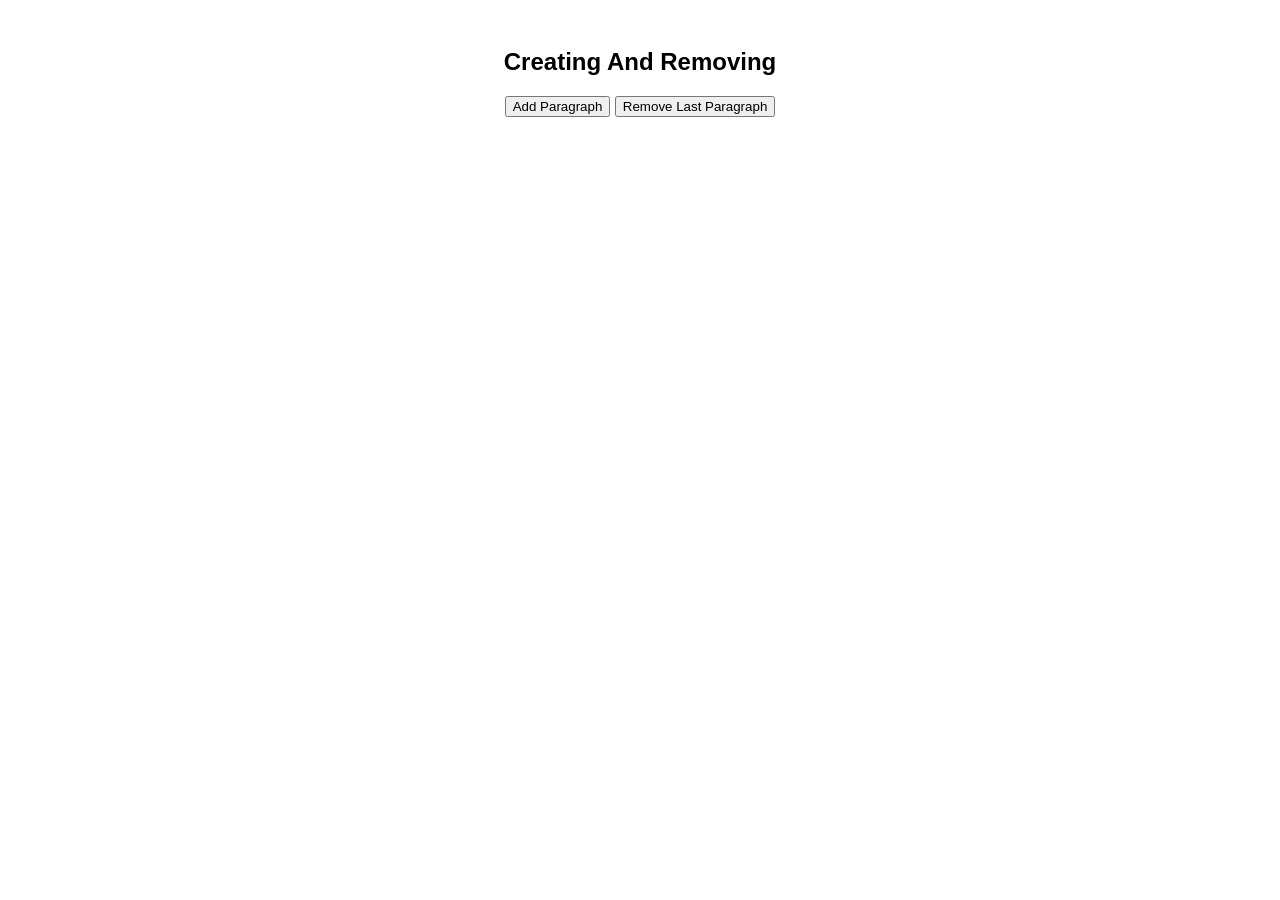
<file: Assignment/index.html>
<!DOCTYPE html>
<html lang="en">
<head>
    <meta charset="UTF-8">
    <meta name="viewport" content="width=device-width, initial-scale=1.0">
    <link rel="stylesheet" href="style.css">

</head>
<body>
    <h2>Creating And Removing</h2>
    <button id="addbutton">Add Paragraph</button>
    <button id="Removebutton">Remove Last Paragraph</button>
    <div id="container"></div>
    <script src="script.js"></script>

</body>
</htm>
</file>
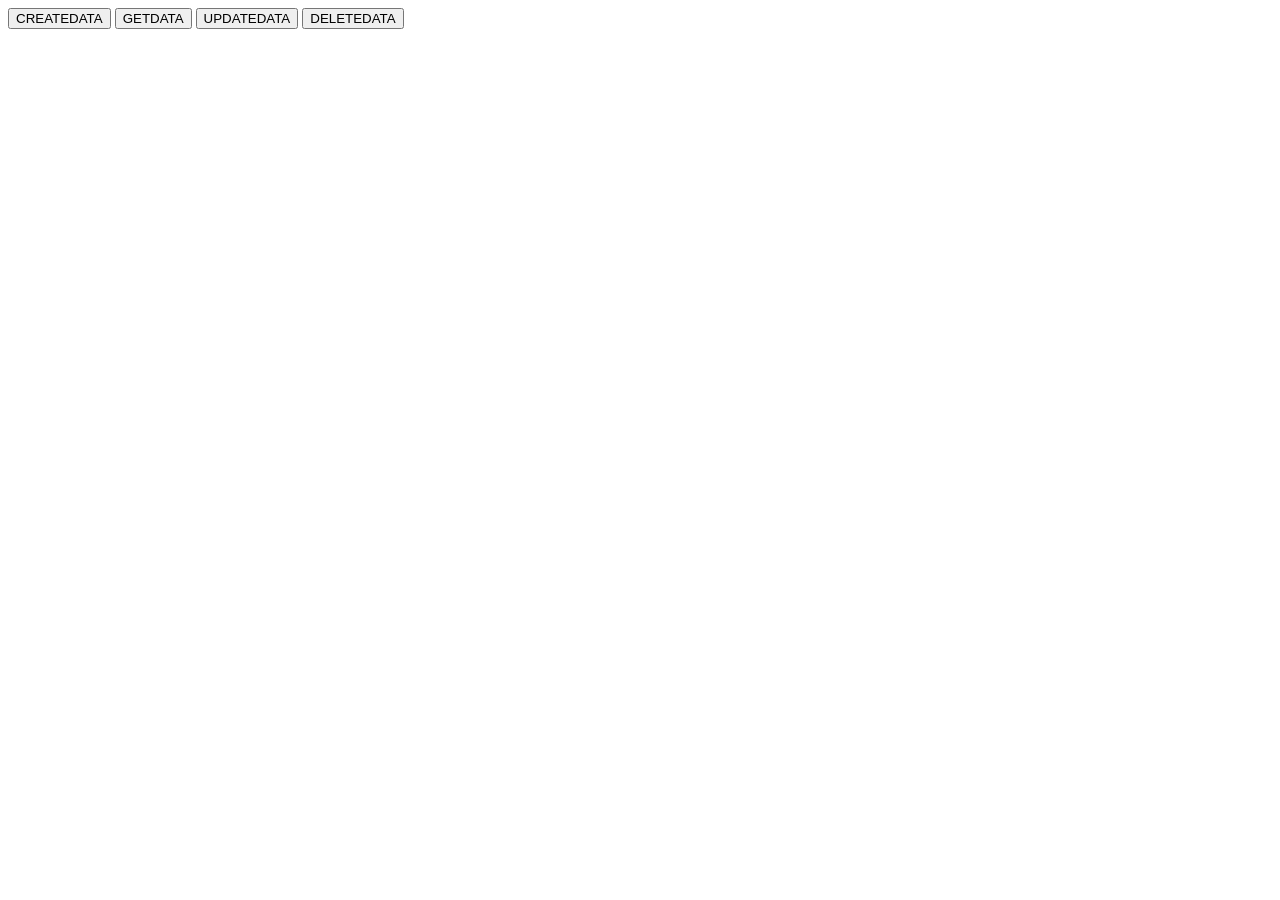
<file: Day_02/index.html>
<!DOCTYPE html>
<html lang="en">
<head>
    <meta charset="UTF-8">
    <meta name="viewport" content="width=device-width, initial-scale=1.0">
    <title>Document</title>
</head>
<body>
    <body>
        <button onclick="CreateData()">CREATEDATA</button>
        <button onclick="GetData()">GETDATA</button>
        <button onclick="UpdateData()">UPDATEDATA</button>
        <button onclick="DeleteData()">DELETEDATA</button>
        <script src="index.js"></script>        
    </body>
</body>
</html>
</file>
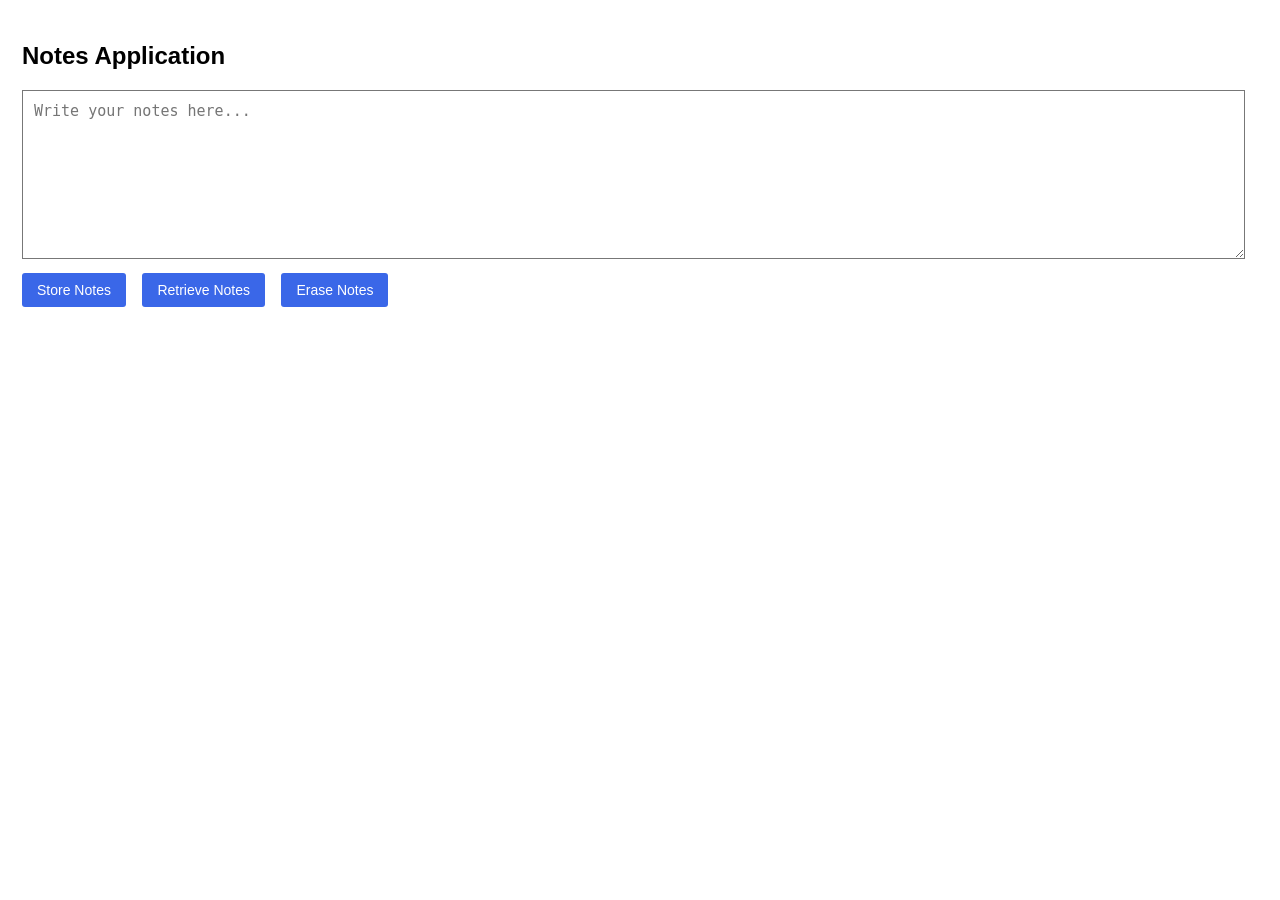
<file: Q13/index.html>
<!DOCTYPE html>
<html lang="en">
<head>
    <meta charset="UTF-8">
    <meta name="viewport" content="width=device-width, initial-scale=1.0">
    <link rel="stylesheet" href="style.css">
</head>
<body>

    <header>
        <h2>Notes Application</h2>
    </header>

    <main>
        <textarea id="noteField" placeholder="Write your notes here..."></textarea>

        <section class="controls">
            <button id="btnSave">Store Notes</button>
            <button id="btnLoad">Retrieve Notes</button>
            <button id="btnClear">Erase Notes</button>
        </section>
    </main>

    <script src="script.js"></script>

</body>
</html>
</file>
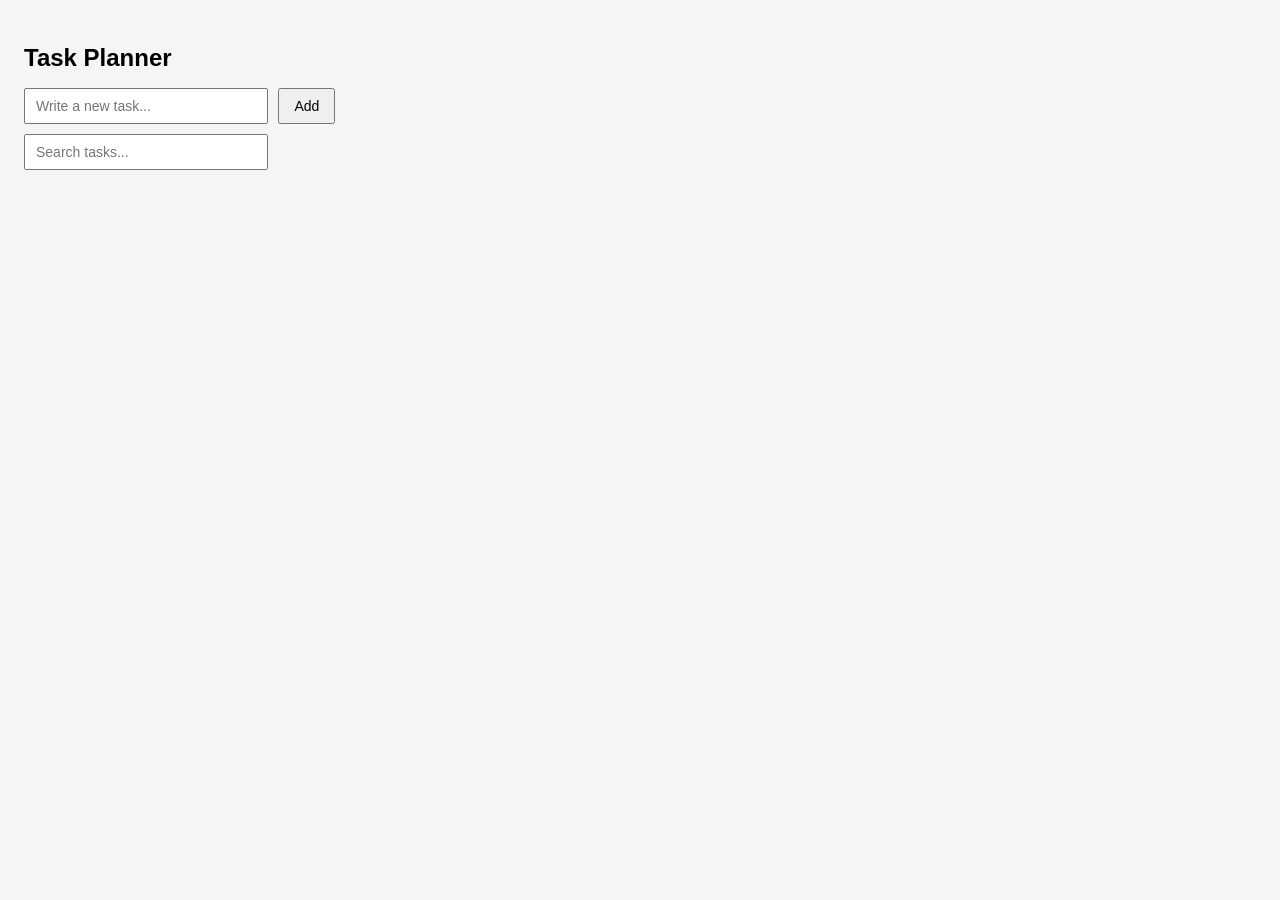
<file: q14/index.html>
<!DOCTYPE html>
<html lang="en">
<head>
    <meta charset="UTF-8">
    <meta name="viewport" content="width=device-width, initial-scale=1.0">
    <title>Enhanced Todo List</title>
    <link rel="stylesheet" href="style.css">
</head>
<body>
    <h2>Task Planner</h2>

    <div class="inputs">
        <input type="text" id="taskInput" placeholder="Write a new task...">
        <button id="addTaskBtn">Add</button>
    </div>

    <div class="inputs">
        <input type="text" id="searchBox" placeholder="Search tasks...">
    </div>

    <ul id="taskList"></ul>

    <script src="script.js"></script>
</body>
</html>
</file>
<file: Assignment/style.css>
body{
    font-family: 'Trebuchet MS', 'Lucida Sans Unicode', 'Lucida Grande', 'Lucida Sans', Arial, sans-serif;
    text-align: center;
    padding: 20px;
   


}
</file>
<file: Q13/style.css>
body {
    margin: 0;
    font-family: Tahoma, sans-serif;
    padding: 22px;
}

textarea {
    width: 97%;
    min-height: 145px;
    display: block;
    font-size: 15px;
    padding: 11px;
    border: 1px solid #777;
}

.controls {
    margin-top: 14px;
}

button {
    margin-right: 12px;
    padding: 9px 15px;
    font-size: 14px;
    background: #3a67e8;
    color: #fff;
    border-radius: 3px;
    cursor: pointer;
    border: none;
}

button:hover {
    background: #2d51b6;
}
</file>
<file: q14/style.css>
body {
    margin: 0;
    padding: 24px;
    font-family: "Segoe UI", sans-serif;
    background-color: #f5f5f5;
}

h2 {
    margin-bottom: 16px;
}

.inputs {
    margin-bottom: 10px;
}

#taskInput,
#searchBox {
    padding: 8px 10px;
    font-size: 14px;
    width: 220px;
    margin-right: 6px;
}

#addTaskBtn {
    padding: 8px 14px;
    font-size: 14px;
    cursor: pointer;
}

#taskList {
    list-style: none;
    padding-left: 0;
    margin-top: 15px;
}

.task-item {
    display: flex;
    align-items: center;
    justify-content: space-between;
    background: #ffffff;
    padding: 8px 10px;
    margin-bottom: 6px;
    border-radius: 4px;
}

.task-left {
    display: flex;
    align-items: center;
    gap: 8px;
}

.task-text {
    font-size: 14px;
}

.completed .task-text {
    text-decoration: line-through;
    color: #777;
}

.delete-btn {
    padding: 4px 10px;
    font-size: 12px;
    cursor: pointer;
}
</file>
